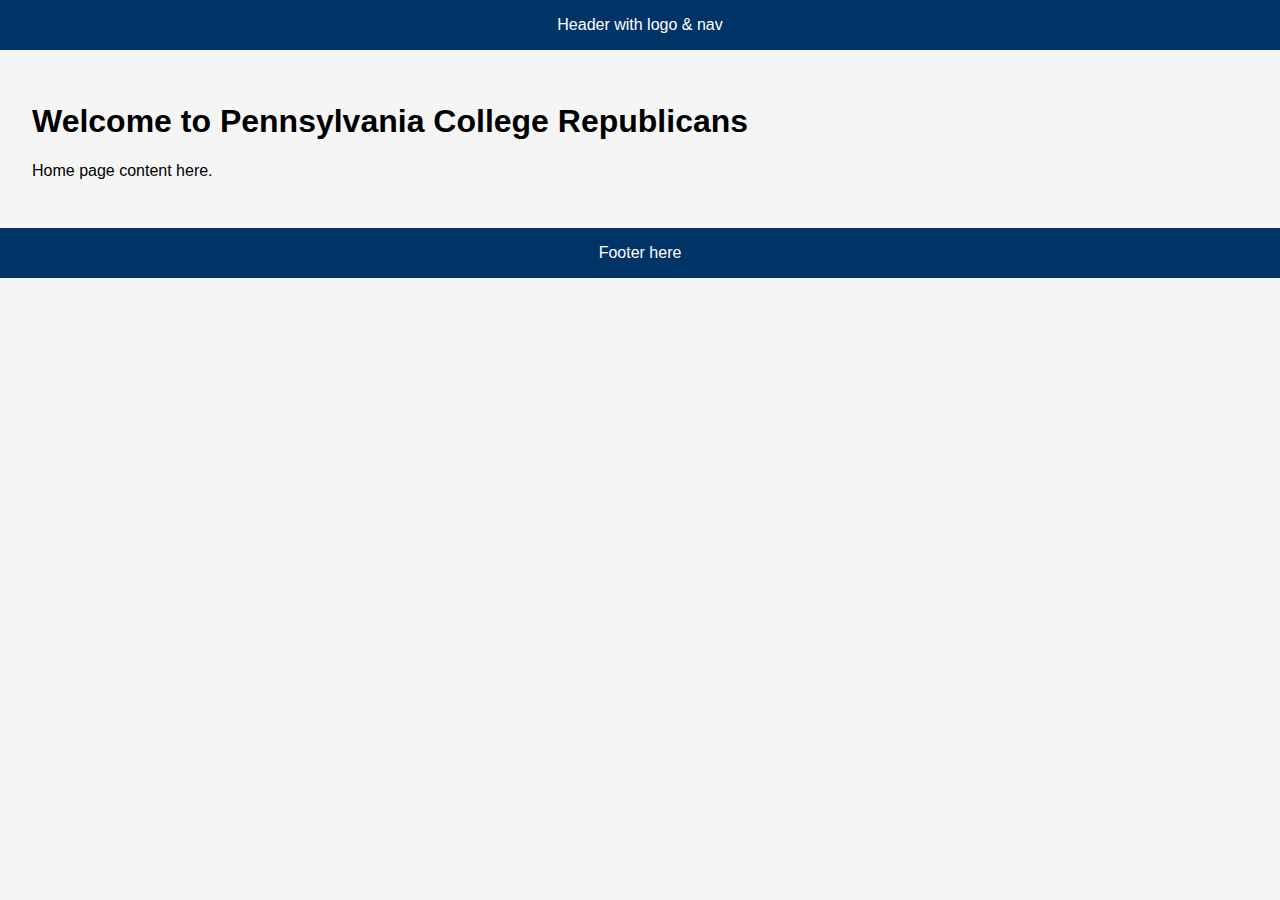
<file: index.html>
<!DOCTYPE html>
<html lang="en">
<head>
<meta charset="UTF-8">
<meta name="viewport" content="width=device-width, initial-scale=1.0">
<title>Home - PA College GOP</title>
<link rel="stylesheet" href="styles.css">
</head>
<body>
<header>Header with logo & nav</header>
<main>
<h1>Welcome to Pennsylvania College Republicans</h1>
<p>Home page content here.</p>
</main>
<footer>Footer here</footer>
</body>
</html>
</file>
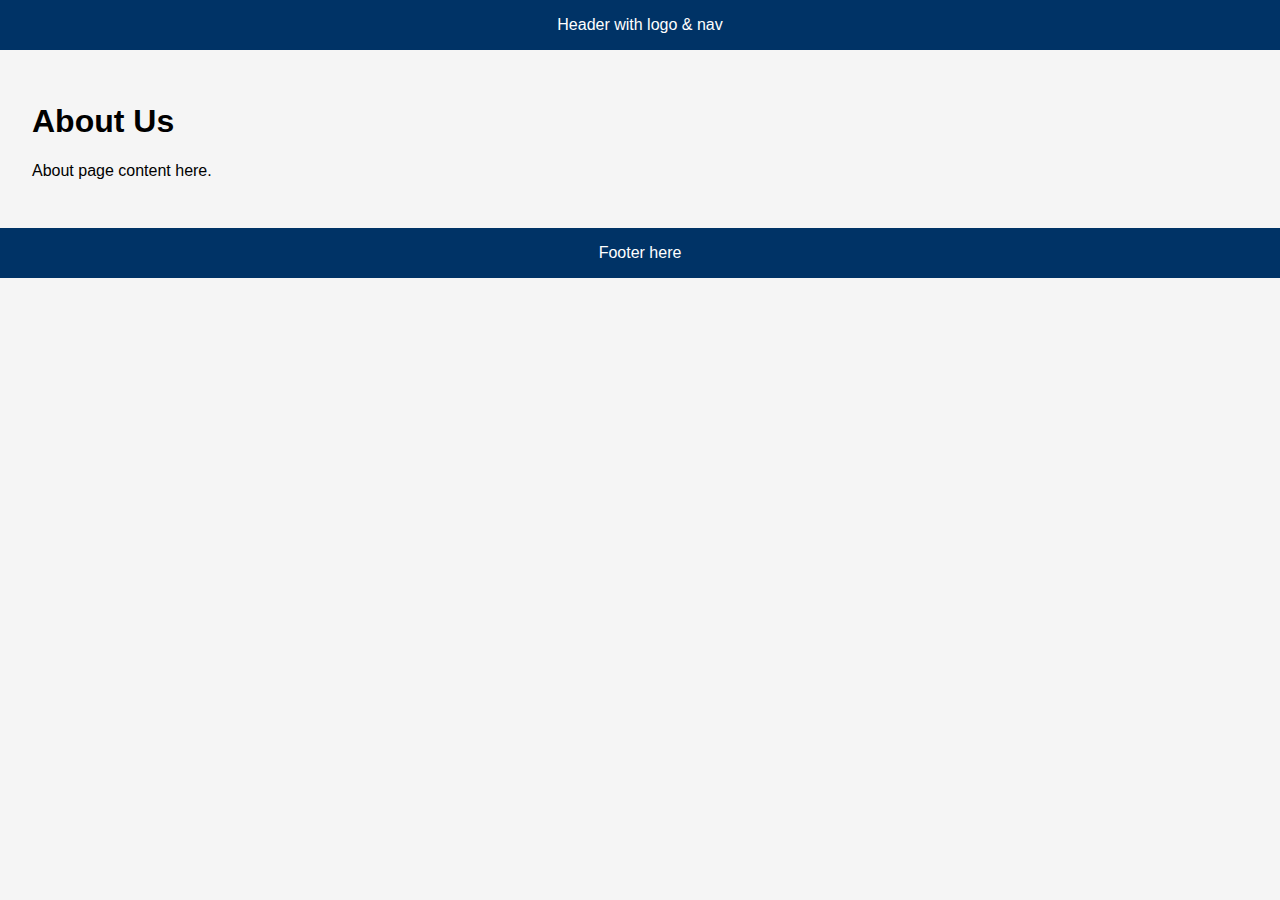
<file: about.html>
<!DOCTYPE html>
<html lang="en">
<head><meta charset="UTF-8"><meta name="viewport" content="width=device-width, initial-scale=1.0">
<title>About - PA College GOP</title><link rel="stylesheet" href="styles.css"></head>
<body><header>Header with logo & nav</header><main><h1>About Us</h1><p>About page content here.</p></main><footer>Footer here</footer></body></html>
</file>
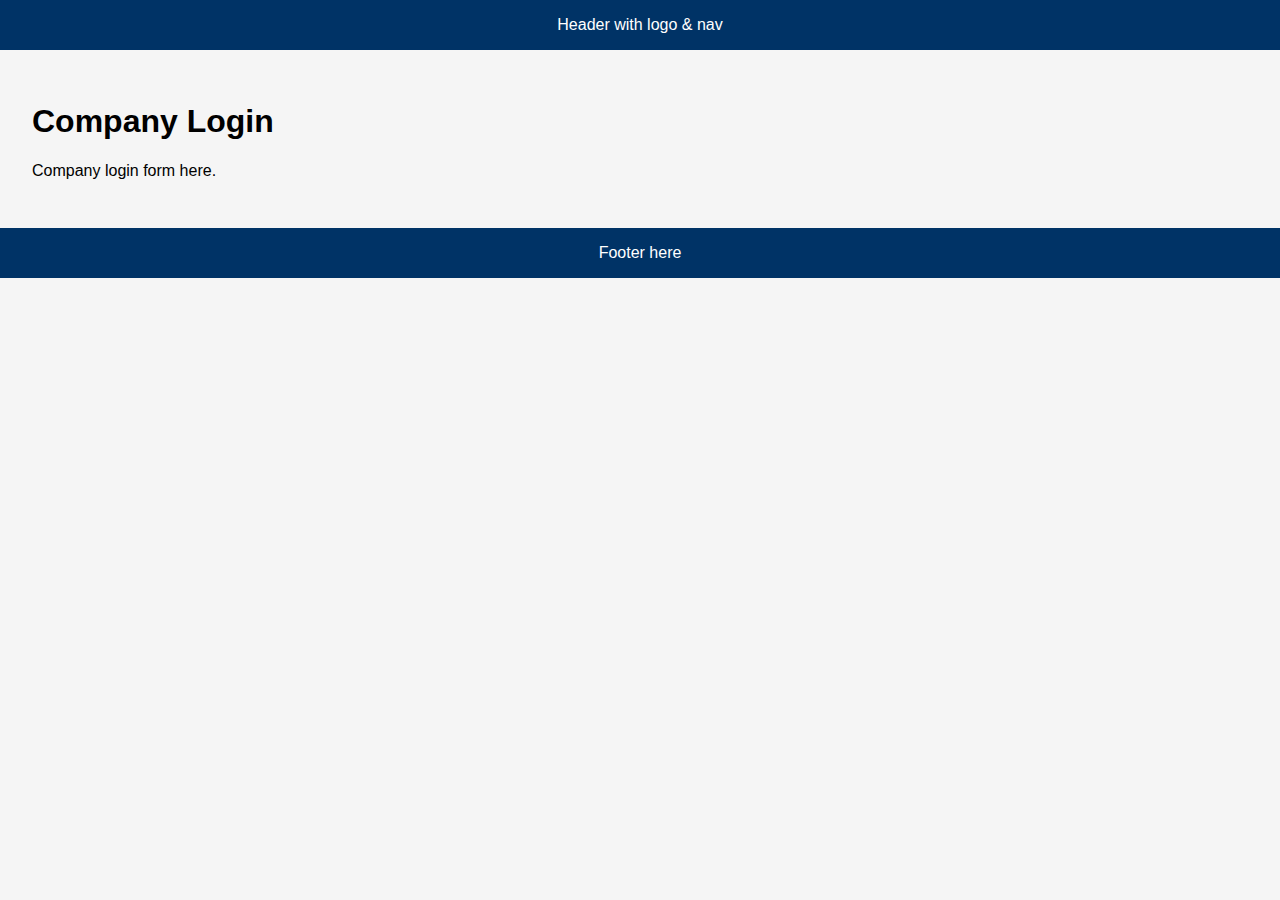
<file: company-login.html>
<!DOCTYPE html>
<html lang="en">
<head><meta charset="UTF-8"><meta name="viewport" content="width=device-width, initial-scale=1.0">
<title>Company Login - PA College GOP</title><link rel="stylesheet" href="styles.css"></head>
<body><header>Header with logo & nav</header><main><h1>Company Login</h1><p>Company login form here.</p></main><footer>Footer here</footer></body></html>
</file>
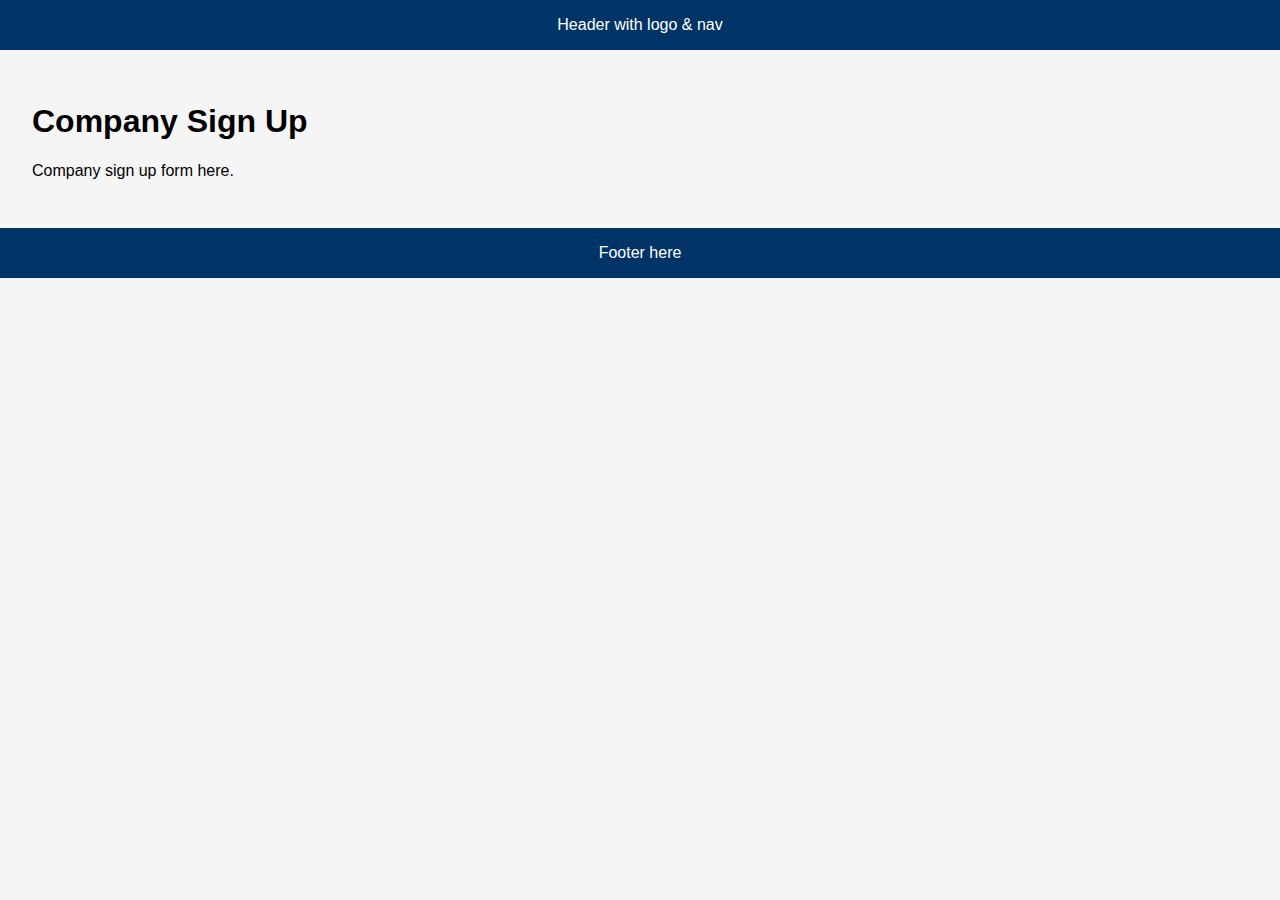
<file: company-signup.html>
<!DOCTYPE html>
<html lang="en">
<head><meta charset="UTF-8"><meta name="viewport" content="width=device-width, initial-scale=1.0">
<title>Company Sign Up - PA College GOP</title><link rel="stylesheet" href="styles.css"></head>
<body><header>Header with logo & nav</header><main><h1>Company Sign Up</h1><p>Company sign up form here.</p></main><footer>Footer here</footer></body></html>
</file>
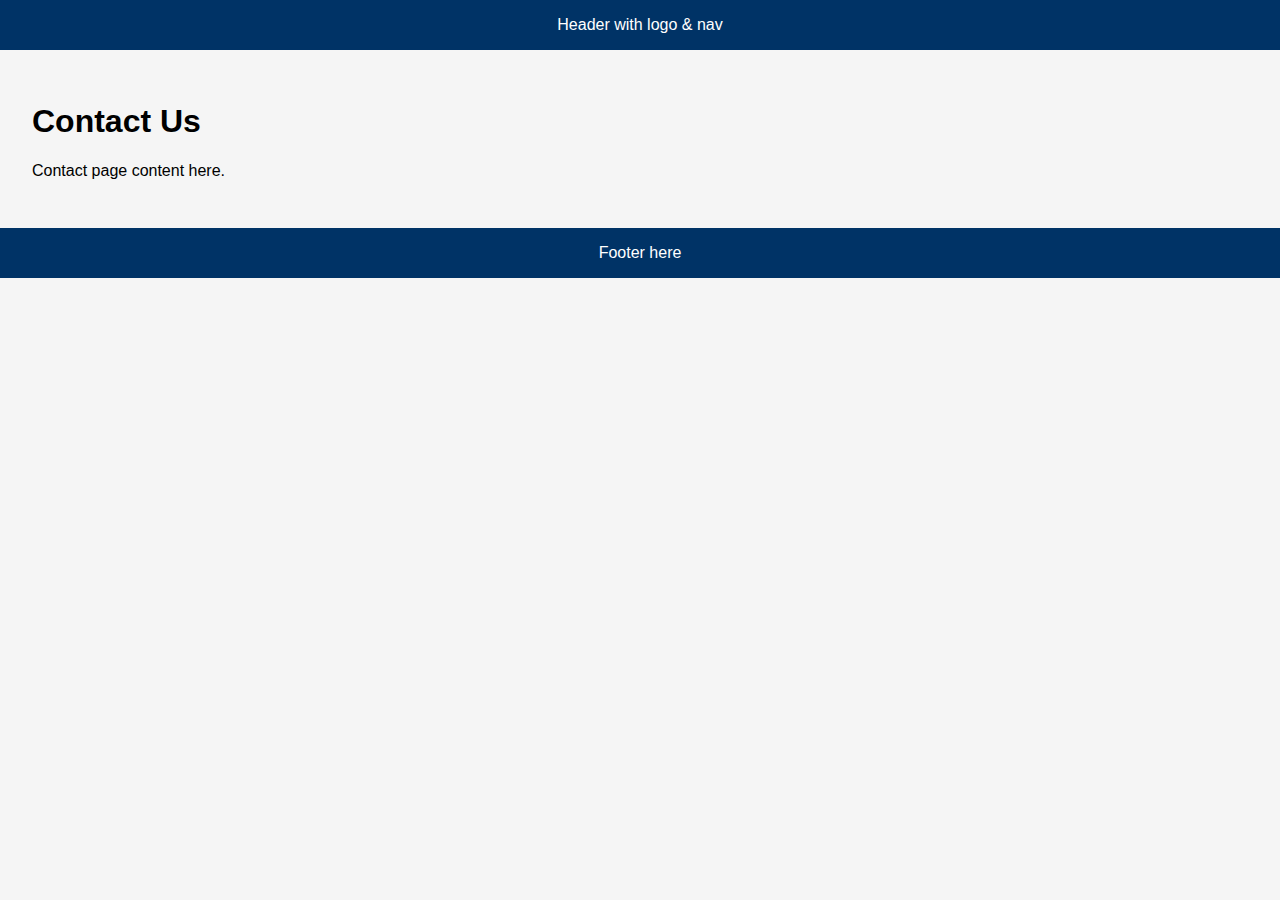
<file: contact.html>
<!DOCTYPE html>
<html lang="en">
<head><meta charset="UTF-8"><meta name="viewport" content="width=device-width, initial-scale=1.0">
<title>Contact - PA College GOP</title><link rel="stylesheet" href="styles.css"></head>
<body><header>Header with logo & nav</header><main><h1>Contact Us</h1><p>Contact page content here.</p></main><footer>Footer here</footer></body></html>
</file>
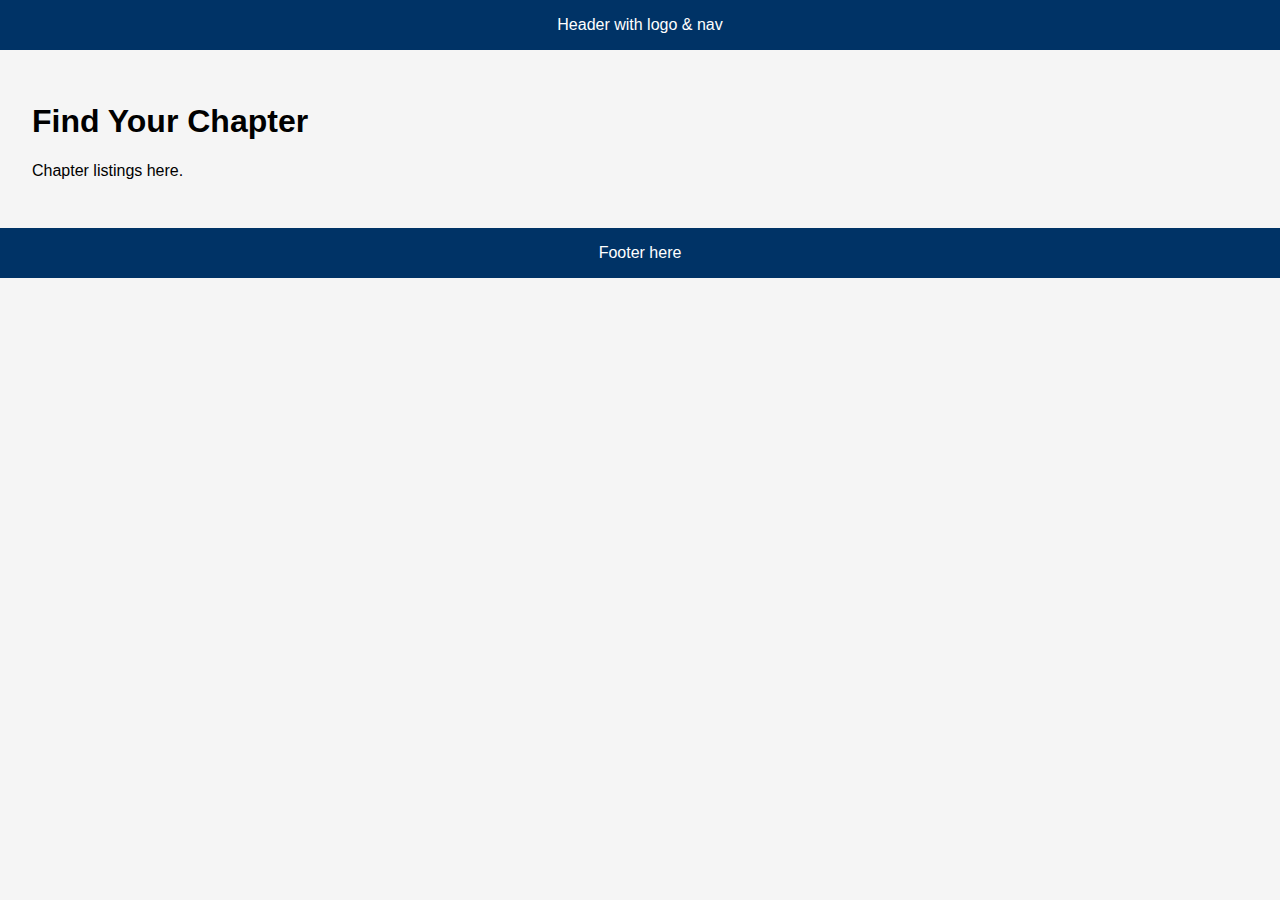
<file: find-your-chapter.html>
<!DOCTYPE html>
<html lang="en">
<head><meta charset="UTF-8"><meta name="viewport" content="width=device-width, initial-scale=1.0">
<title>Find Your Chapter - PA College GOP</title><link rel="stylesheet" href="styles.css"></head>
<body><header>Header with logo & nav</header><main><h1>Find Your Chapter</h1><p>Chapter listings here.</p></main><footer>Footer here</footer></body></html>
</file>
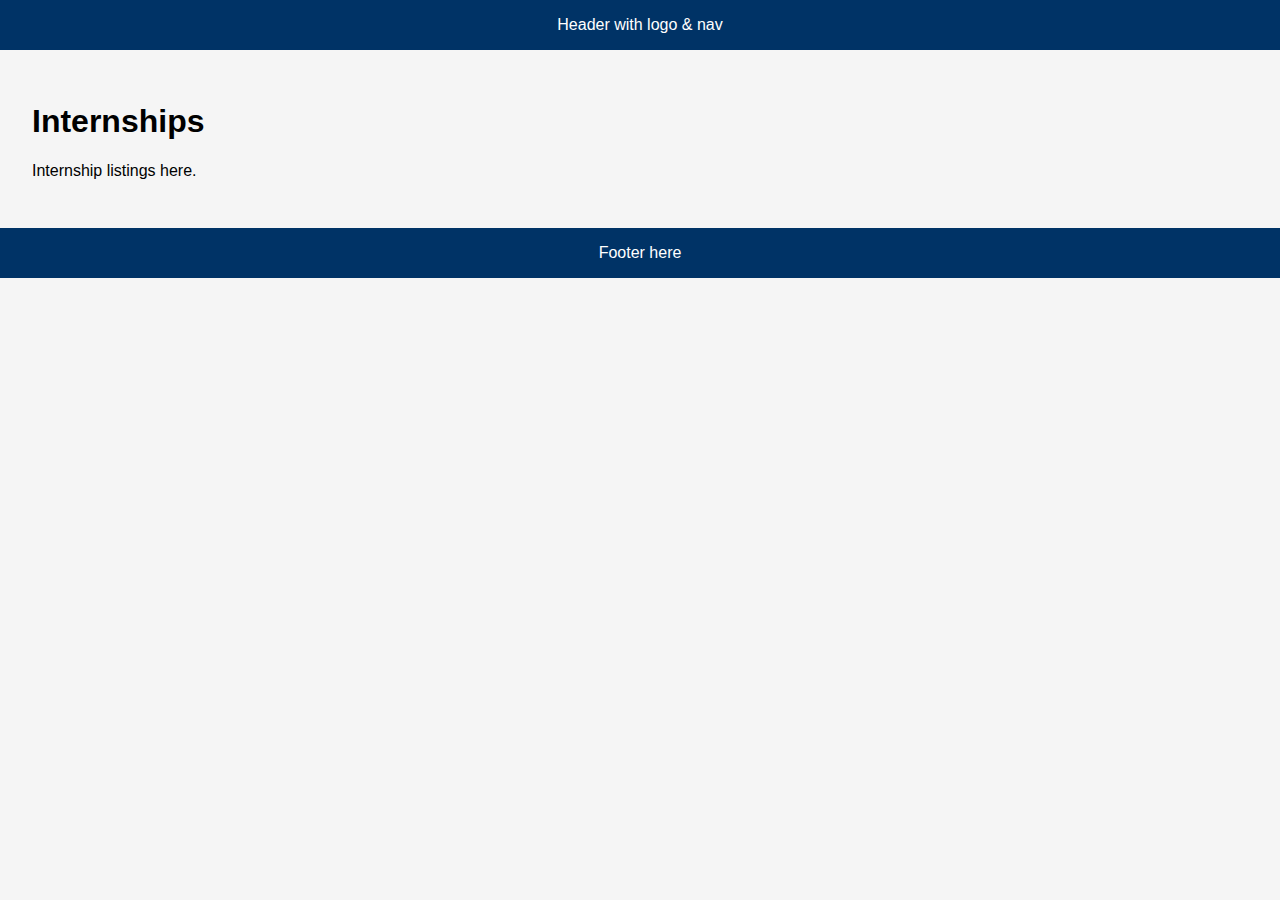
<file: internships.html>
<!DOCTYPE html>
<html lang="en">
<head><meta charset="UTF-8"><meta name="viewport" content="width=device-width, initial-scale=1.0">
<title>Internships - PA College GOP</title><link rel="stylesheet" href="styles.css"></head>
<body><header>Header with logo & nav</header><main><h1>Internships</h1><p>Internship listings here.</p></main><footer>Footer here</footer></body></html>
</file>
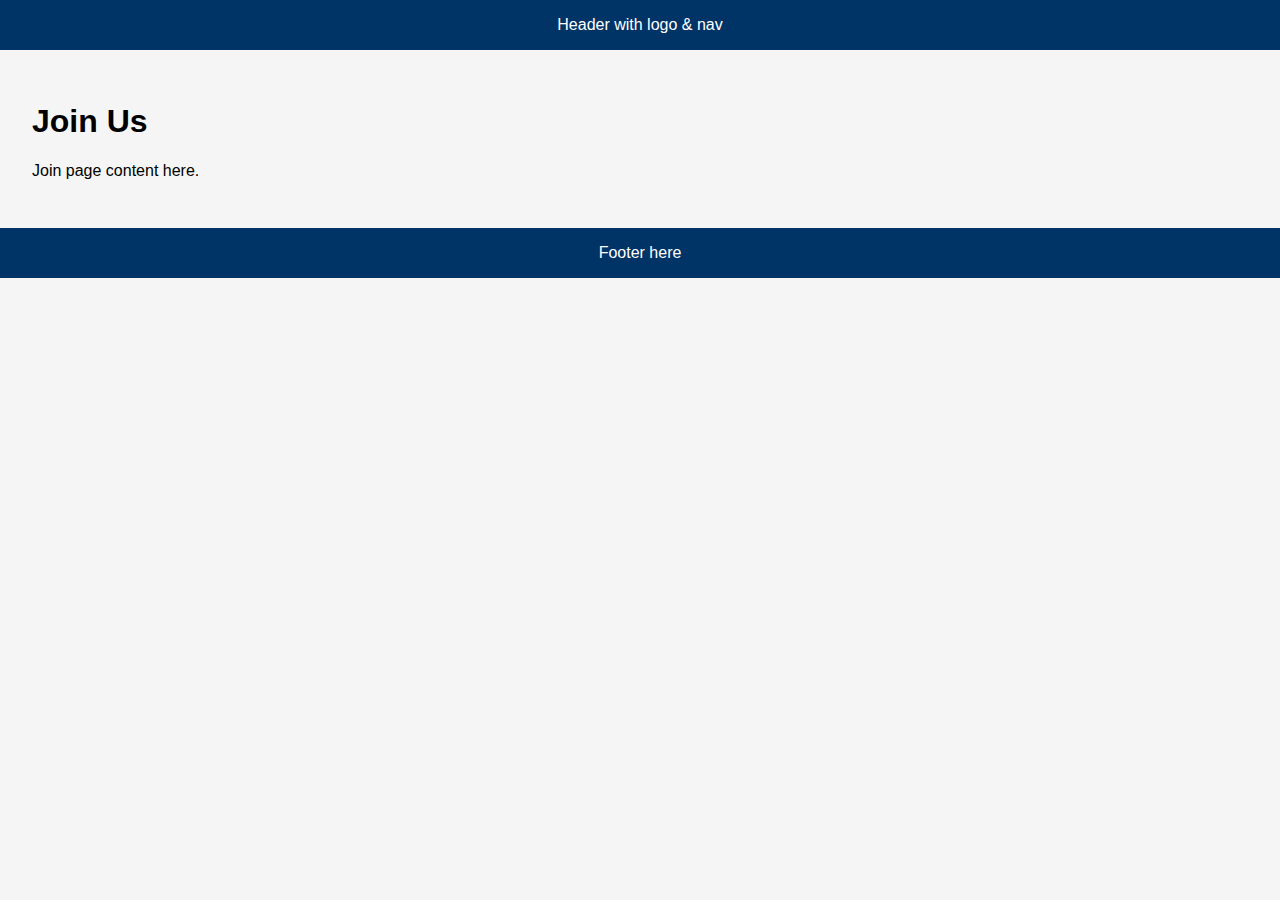
<file: join.html>
<!DOCTYPE html>
<html lang="en">
<head><meta charset="UTF-8"><meta name="viewport" content="width=device-width, initial-scale=1.0">
<title>Join - PA College GOP</title><link rel="stylesheet" href="styles.css"></head>
<body><header>Header with logo & nav</header><main><h1>Join Us</h1><p>Join page content here.</p></main><footer>Footer here</footer></body></html>
</file>
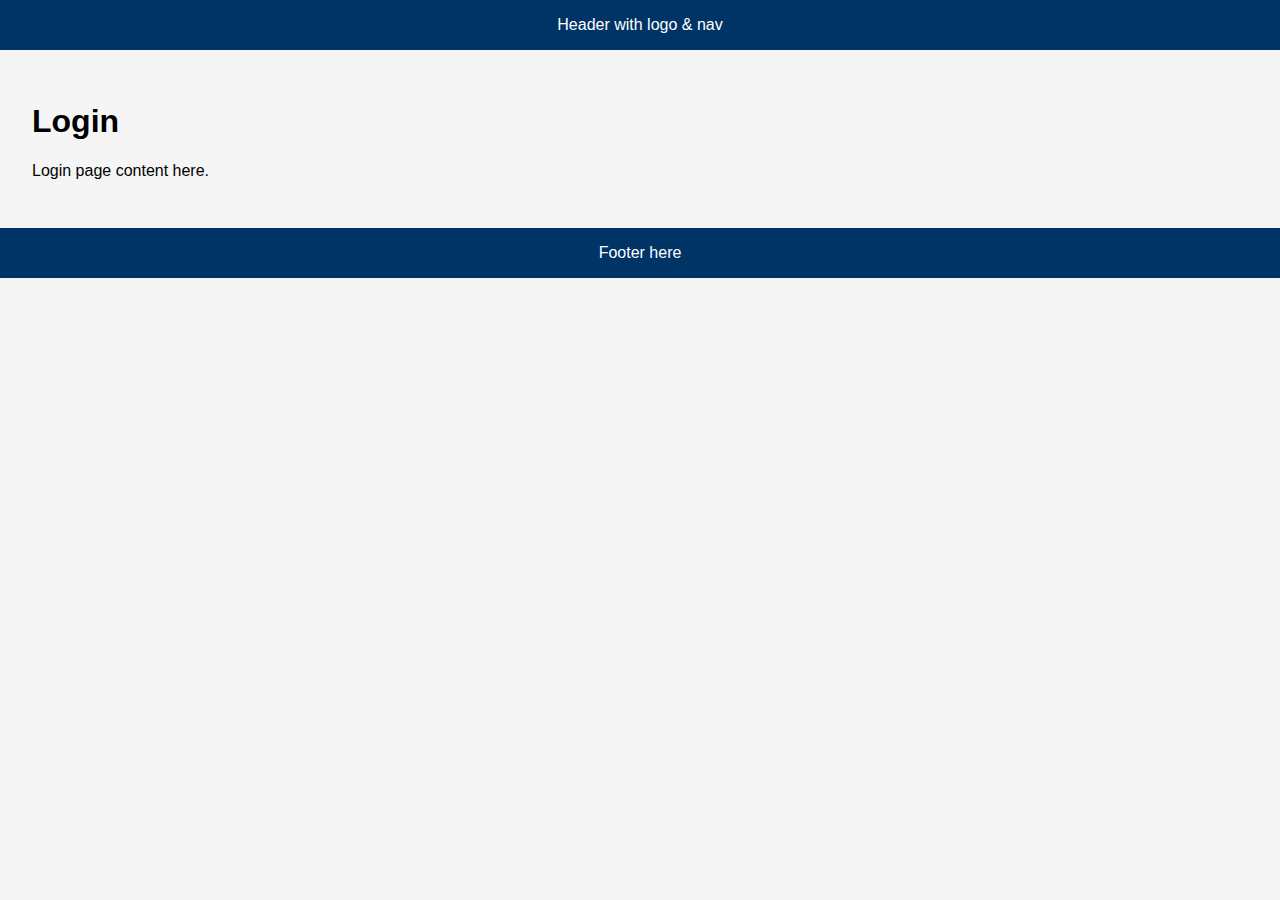
<file: login.html>
<!DOCTYPE html>
<html lang="en">
<head><meta charset="UTF-8"><meta name="viewport" content="width=device-width, initial-scale=1.0">
<title>Login - PA College GOP</title><link rel="stylesheet" href="styles.css"></head>
<body><header>Header with logo & nav</header><main><h1>Login</h1><p>Login page content here.</p></main><footer>Footer here</footer></body></html>
</file>
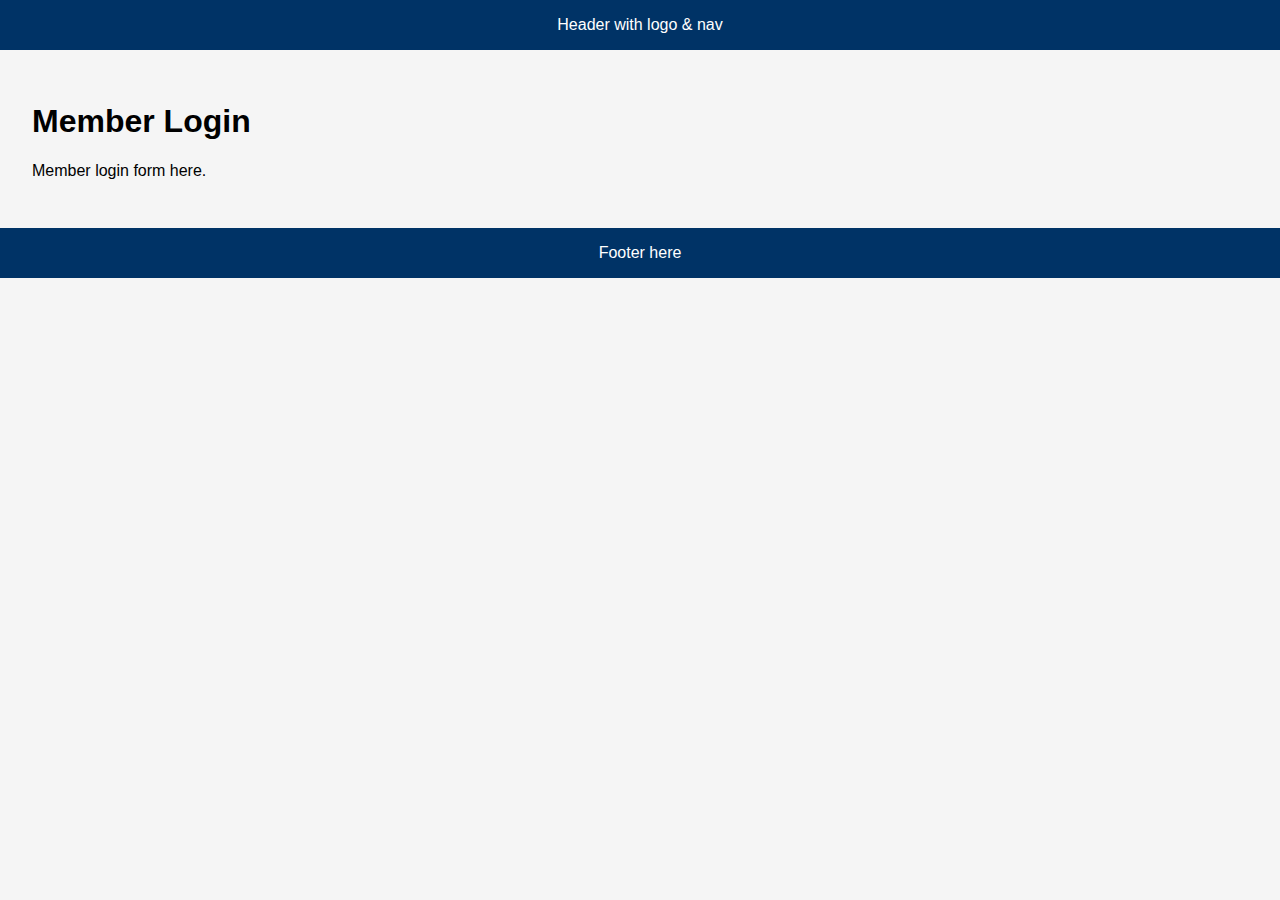
<file: member-login.html>
<!DOCTYPE html>
<html lang="en">
<head><meta charset="UTF-8"><meta name="viewport" content="width=device-width, initial-scale=1.0">
<title>Member Login - PA College GOP</title><link rel="stylesheet" href="styles.css"></head>
<body><header>Header with logo & nav</header><main><h1>Member Login</h1><p>Member login form here.</p></main><footer>Footer here</footer></body></html>
</file>
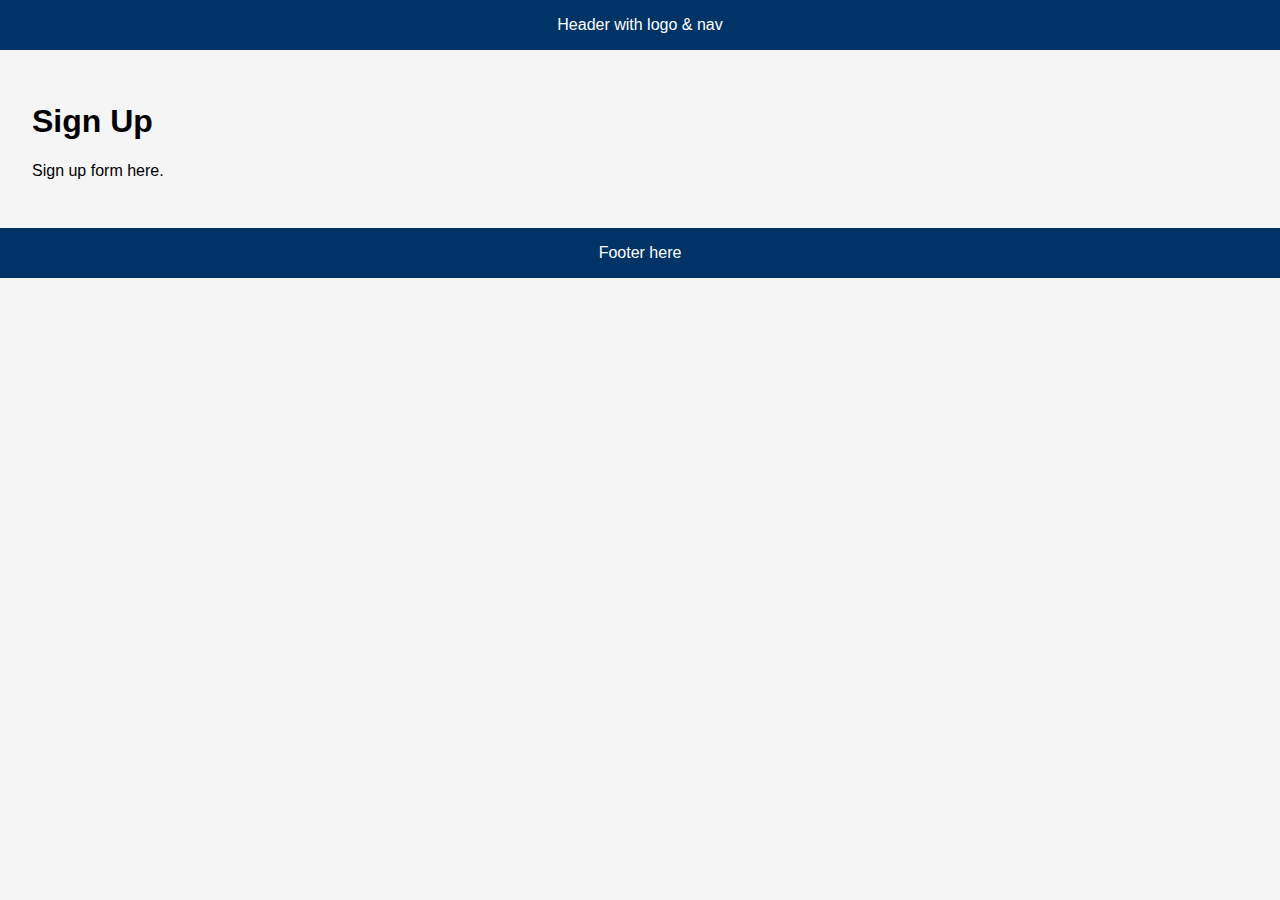
<file: signup.html>
<!DOCTYPE html>
<html lang="en">
<head><meta charset="UTF-8"><meta name="viewport" content="width=device-width, initial-scale=1.0">
<title>Sign Up - PA College GOP</title><link rel="stylesheet" href="styles.css"></head>
<body><header>Header with logo & nav</header><main><h1>Sign Up</h1><p>Sign up form here.</p></main><footer>Footer here</footer></body></html>
</file>
<file: styles.css>
body{font-family:sans-serif;background:#f5f5f5;margin:0;padding:0;} header,footer{background:#003366;color:#fff;padding:1em;text-align:center;} main{padding:2em;}
</file>
